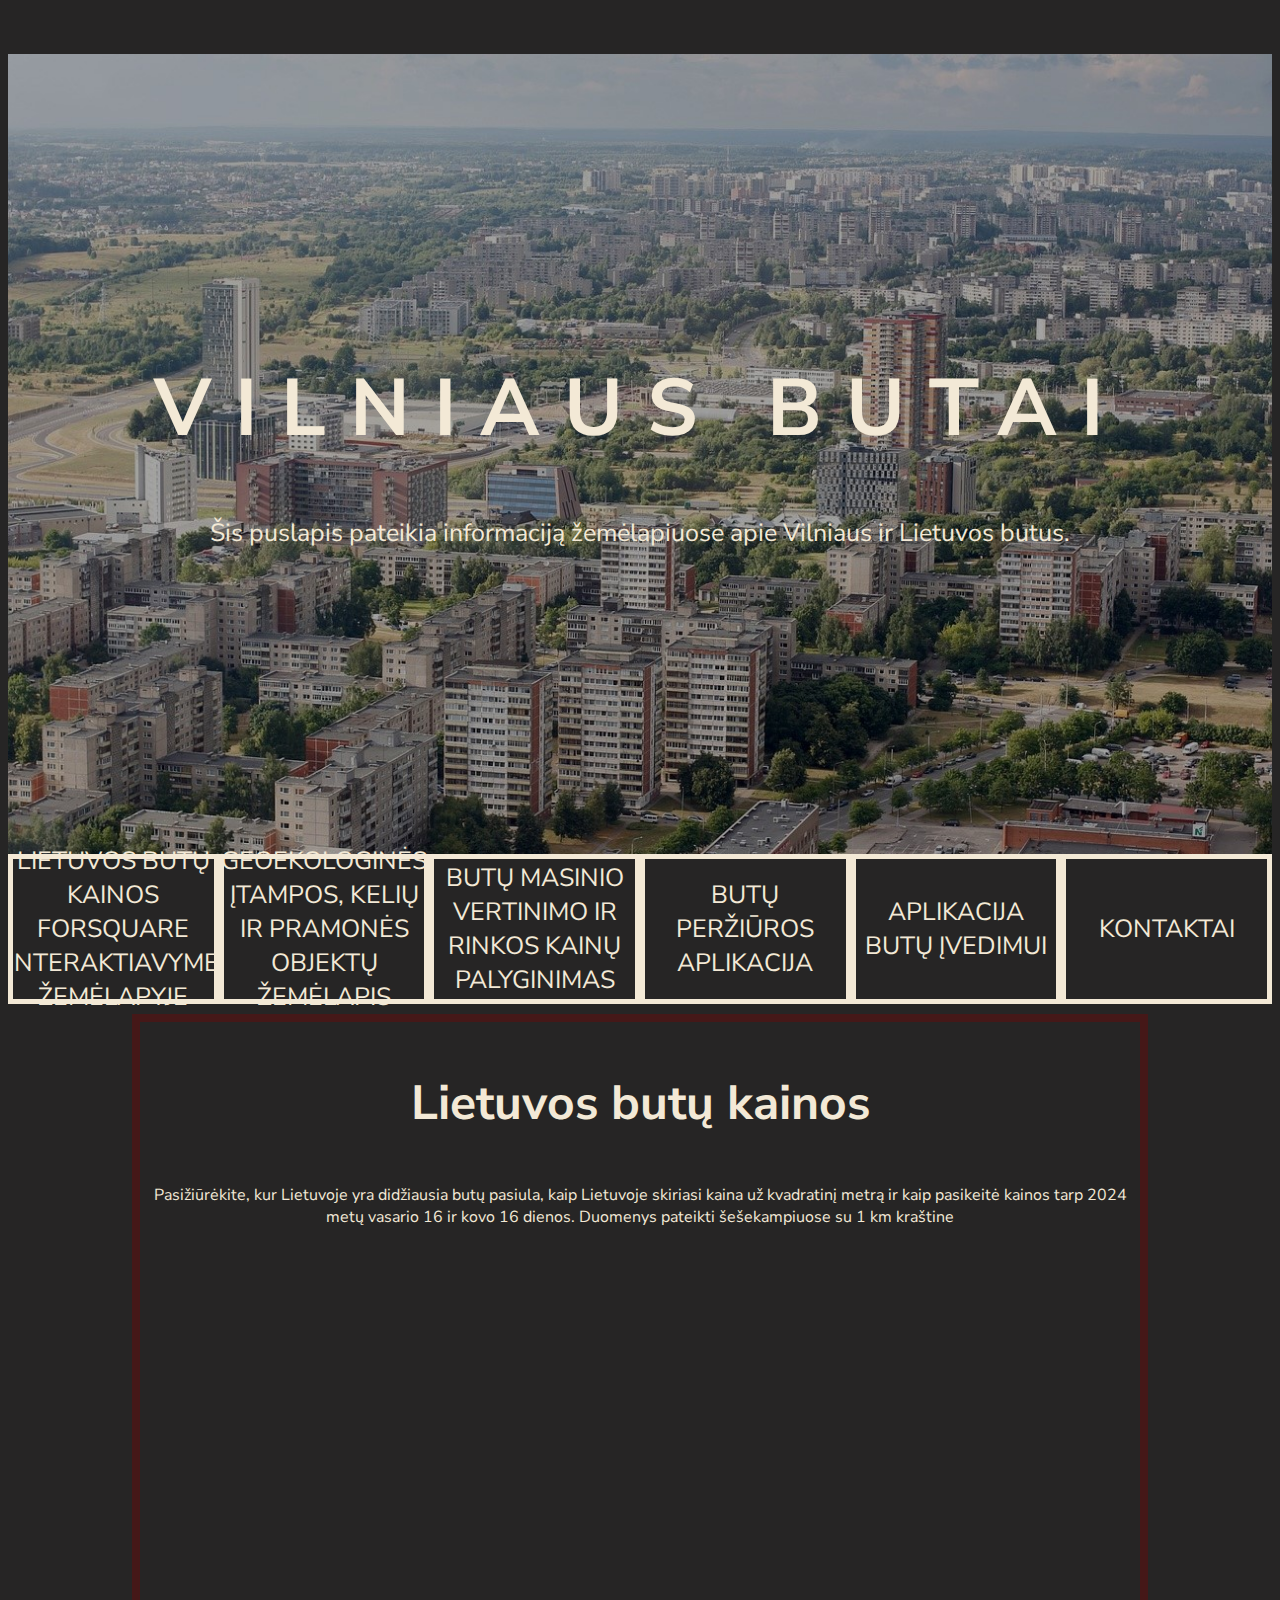
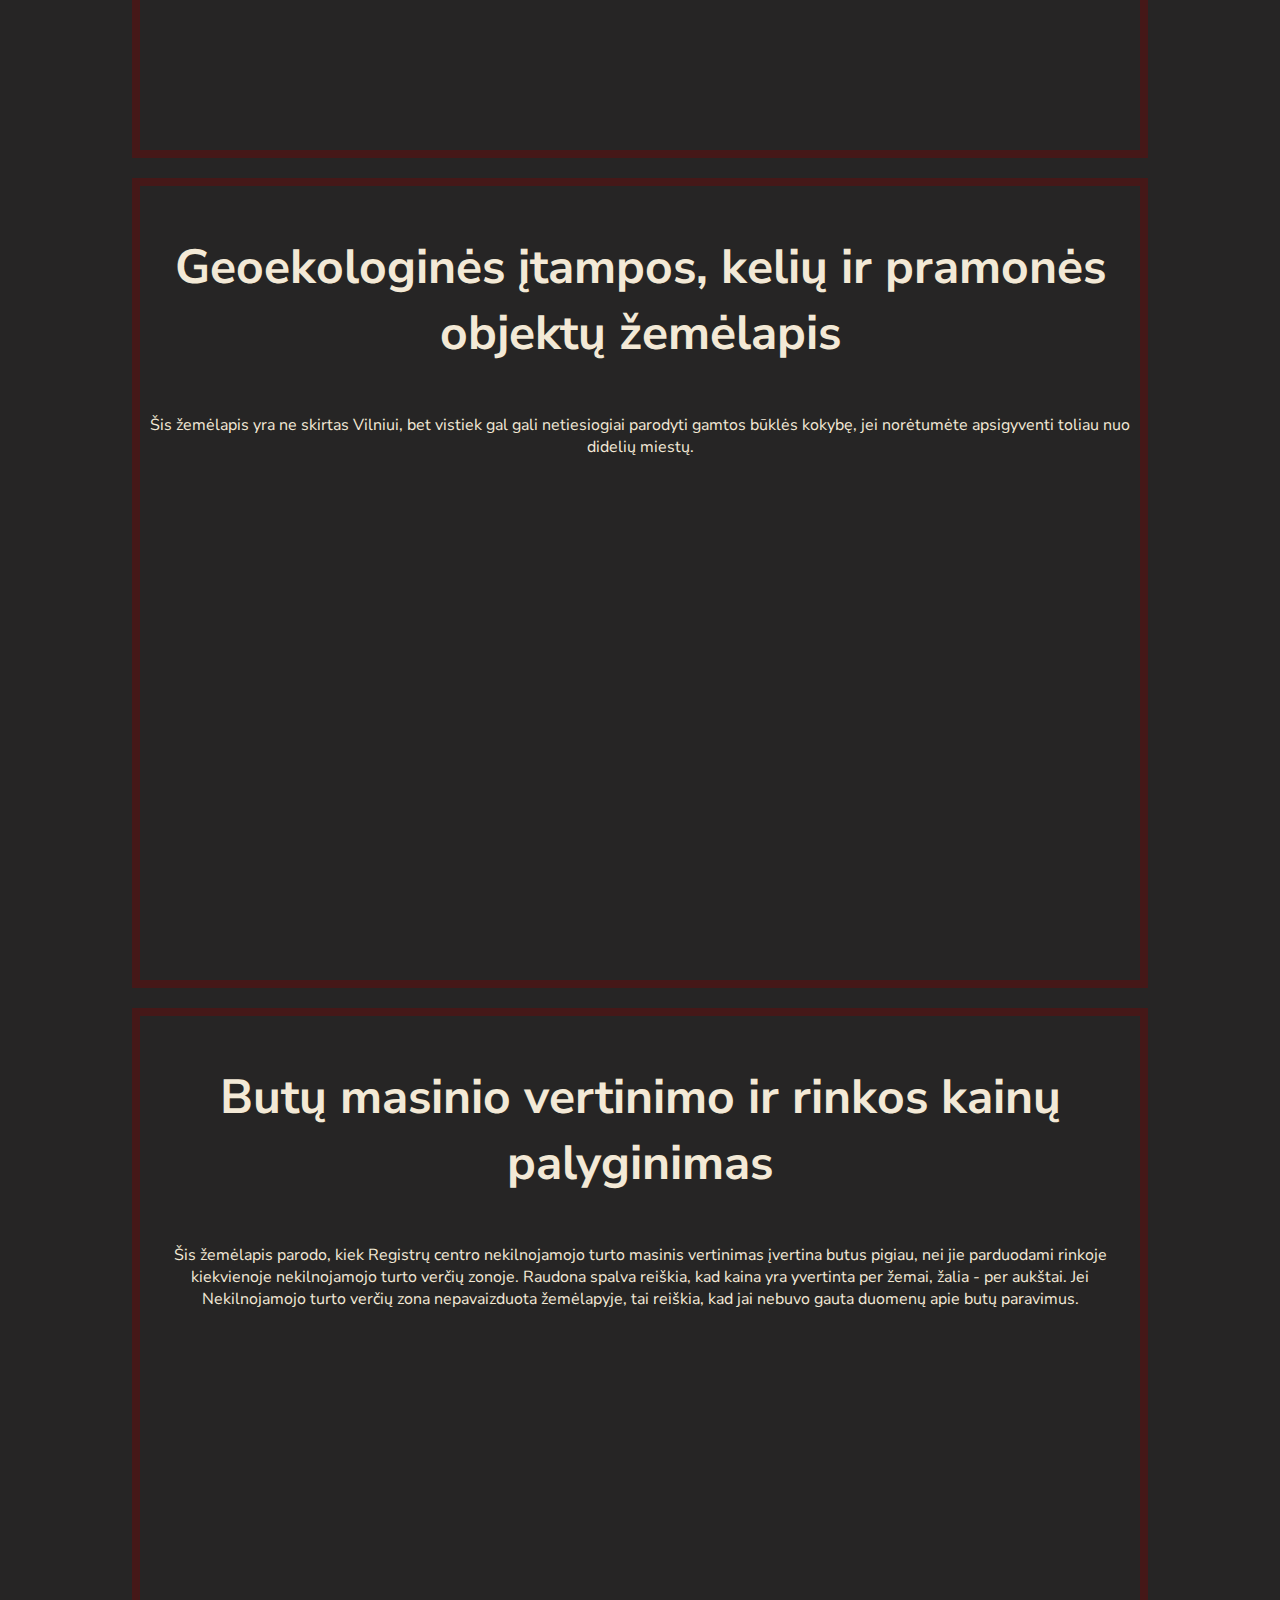
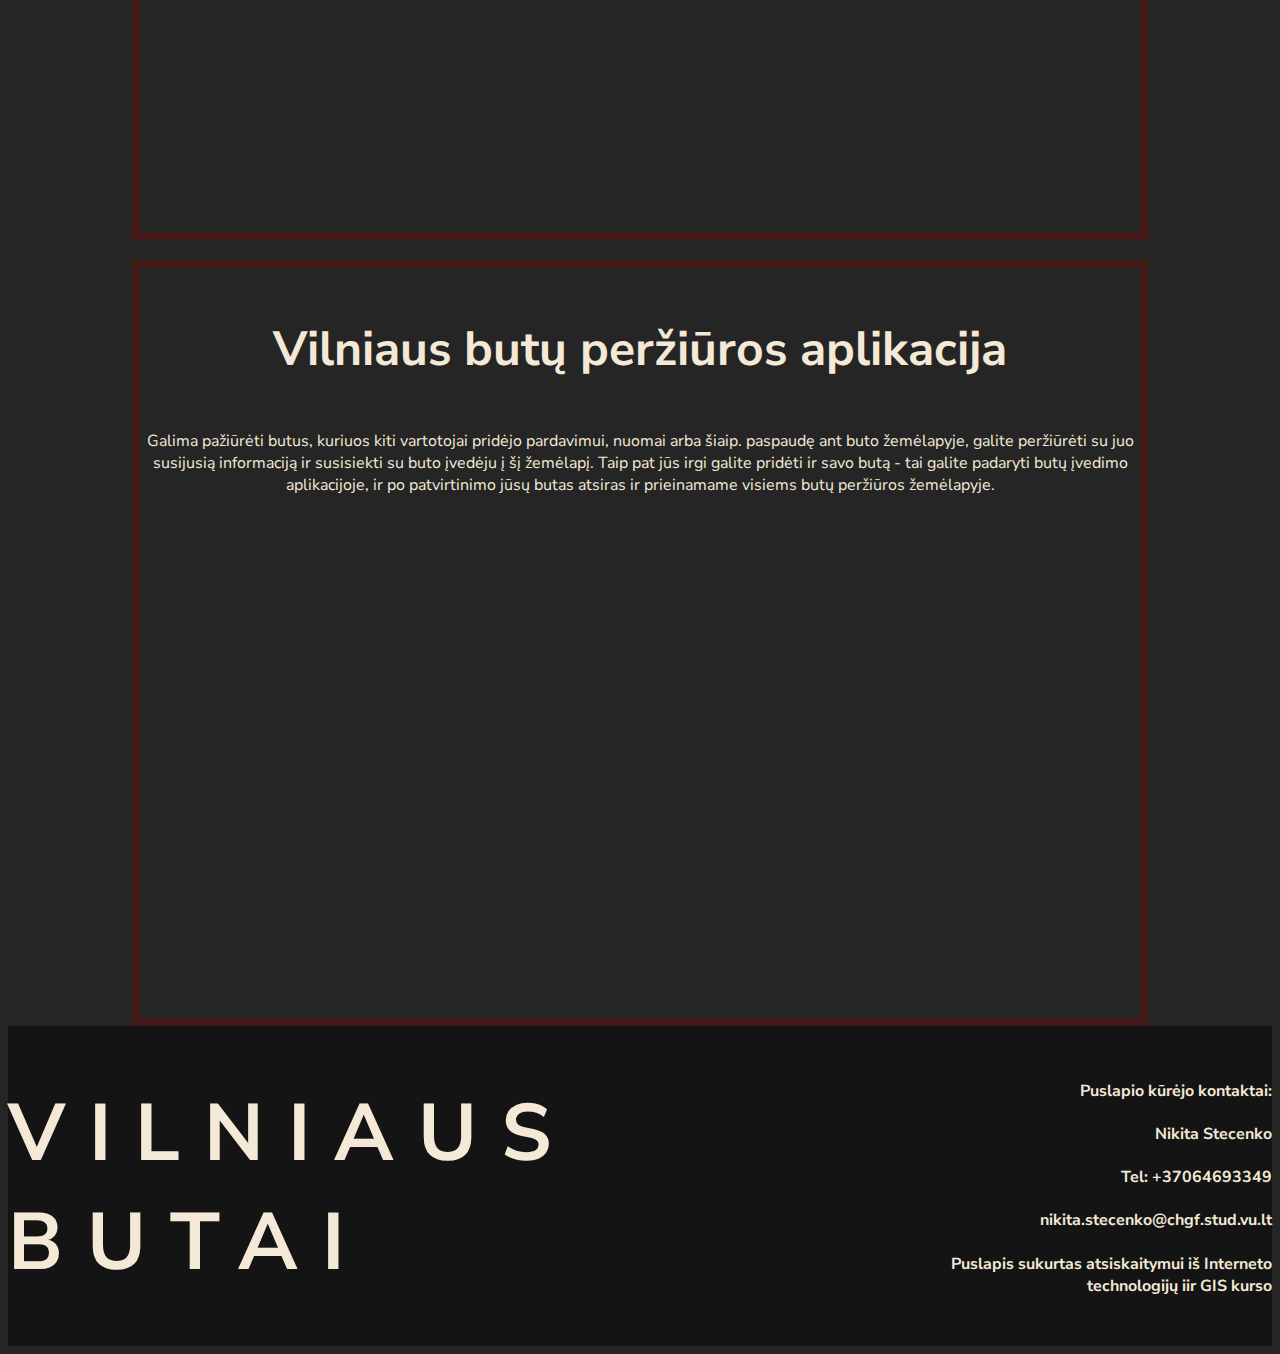
<file: index.html>
<!DOCTYPE html>
<html lang="en">
    <head>
        <meta charset="UTF-8">
        <meta name="viewport" content="width=device-width, initial-scale=1.0">
        <title>Vilniaus butai</title>
        <link rel="stylesheet" href="style/main.css">
        <link rel="icon" href="https://w7.pngwing.com/pngs/329/915/png-transparent-building-computer-icons-skyscraper-building-angle-building-rectangle.png">

        <link rel="preconnect" href="https://fonts.googleapis.com">
        <link rel="preconnect" href="https://fonts.gstatic.com" crossorigin>
        <link href="https://fonts.googleapis.com/css2?family=Nunito+Sans:ital,opsz,wght@0,6..12,200..1000;1,6..12,200..1000&display=swap" rel="stylesheet">
    </head>
    <body>
        <div id="header">
            <div class="logo">
                <h1>Vilniaus butai</h1>
                <p>Šis puslapis pateikia informaciją žemėlapiuose apie Vilniaus ir Lietuvos butus. </p>
            </div>
        </div>
        <script src="background.js"></script>
        <div class="navigation"> 
            <a href="#kepler" class="button">Lietuvos butų kainos <br> Forsquare interaktiavyme žemėlapyje</a>
            <a href="#geoportal" class="button">Geoekologinės įtampos, kelių ir pramonės objektų žemėlapis</a>
            <a href="#ntvz" class="button">Butų masinio vertinimo ir rinkos kainų palyginimas</a>
            <a href="#perziura" class="button">Butų peržiūros aplikacija</a>
            <a href="prideti.html" class="button">Aplikacija butų įvedimui</a>
            <a href="#kontaktai" class="button">Kontaktai</a>
        </div>
        
        <div id="darbai">
            <div id="kepler">
                <div class="darbas"> 
                    <h3>Lietuvos butų kainos</h3> <p> Pasižiūrėkite, kur Lietuvoje yra didžiausia butų pasiula, kaip Lietuvoje skiriasi kaina už kvadratinį metrą ir kaip pasikeitė kainos tarp 2024 metų vasario 16 ir kovo 16 dienos. Duomenys pateikti šešekampiuose su 1 km kraštine</p>
                    <div class="iframe-map">
                        <iframe width="800px" height="500px" src="https://studio.foursquare.com/map/public/b36ba985-cc3b-41c1-b141-7dd6df69e0f5/embed" frameborder="0" allowfullscreen></iframe>
                    </div>
                </div>
            </div>

            <div id="geoportal">
                <div class="darbas"> 
                    <h3>Geoekologinės įtampos, kelių ir pramonės objektų žemėlapis</h3> <p> Šis žemėlapis yra ne skirtas Vilniui, bet vistiek gal gali netiesiogiai parodyti gamtos būklės kokybę, jei norėtumėte apsigyventi toliau nuo didelių miestų.</p>
                    <div class="iframe-map">
                        <iframe width="800px" height="500px" frameborder="0" scrolling="no" marginheight="0" marginwidth="0" src="https://www.geoportal.lt/map/?mode=openMap#portalAction=openSavedMap&amp;savedMapId=76202"></iframe>
                    </div>
                </div>
            </div>

            <div id="ntvz">
                <div class="darbas"> 
                    <h3>Butų masinio vertinimo ir rinkos kainų palyginimas</h3> <p> Šis žemėlapis parodo, kiek Registrų centro nekilnojamojo turto masinis vertinimas įvertina butus pigiau, nei jie parduodami rinkoje kiekvienoje nekilnojamojo turto verčių zonoje. Raudona spalva reiškia, kad kaina yra yvertinta per žemai, žalia - per aukštai. Jei Nekilnojamojo turto verčių zona nepavaizduota žemėlapyje, tai reiškia, kad jai nebuvo gauta duomenų apie butų paravimus.</p>
                    <div class="iframe-map">
                        <iframe width="800px" height="500px" src="https://vu-lt.maps.arcgis.com/apps/mapviewer/index.html?webmap=b692d829f3f14994bb954ece6ae5b5fc" frameborder="0" allowfullscreen></iframe>
                    </div>
                </div>
            </div>

            <div id="perziura">
                <div class="darbas"> 
                    <h3>Vilniaus butų peržiūros aplikacija</h3> <p> Galima pažiūrėti butus, kuriuos kiti vartotojai pridėjo pardavimui, nuomai arba šiaip. paspaudę ant buto žemėlapyje, galite peržiūrėti su juo susijusią informaciją ir susisiekti su buto įvedėju į šį žemėlapį. Taip pat jūs irgi galite pridėti ir savo butą - tai galite padaryti butų įvedimo aplikacijoje, ir po patvirtinimo jūsų butas atsiras ir prieinamame visiems butų peržiūros žemėlapyje.</p>
                    <div class="iframe-map">
                        <iframe width="800px" height="500px" src="https://vu-lt.maps.arcgis.com/apps/instant/basic/index.html?appid=1aa020c92b184a809ed1b9a7ba898c21" frameborder="0" allowfullscreen></iframe>
                    </div>
                </div>
            </div>
        </div>

        <div id="footer">
            <div id="footer-main">
                <div class="logo">
                    <h1>Vilniaus butai </h1>
                </div>
                <div id="kontaktai">
                    <h4>Puslapio kūrėjo kontaktai:</h4>
                    <h4>Nikita Stecenko</h4>
                    <h4>Tel: +37064693349</h4>
                    <h4>nikita.stecenko@chgf.stud.vu.lt</h4>
                    <h4>Puslapis sukurtas atsiskaitymui iš Interneto technologijų iir GIS kurso</h4>
                </div>
            </div>
        </div>
    </body>
</html>
</file>
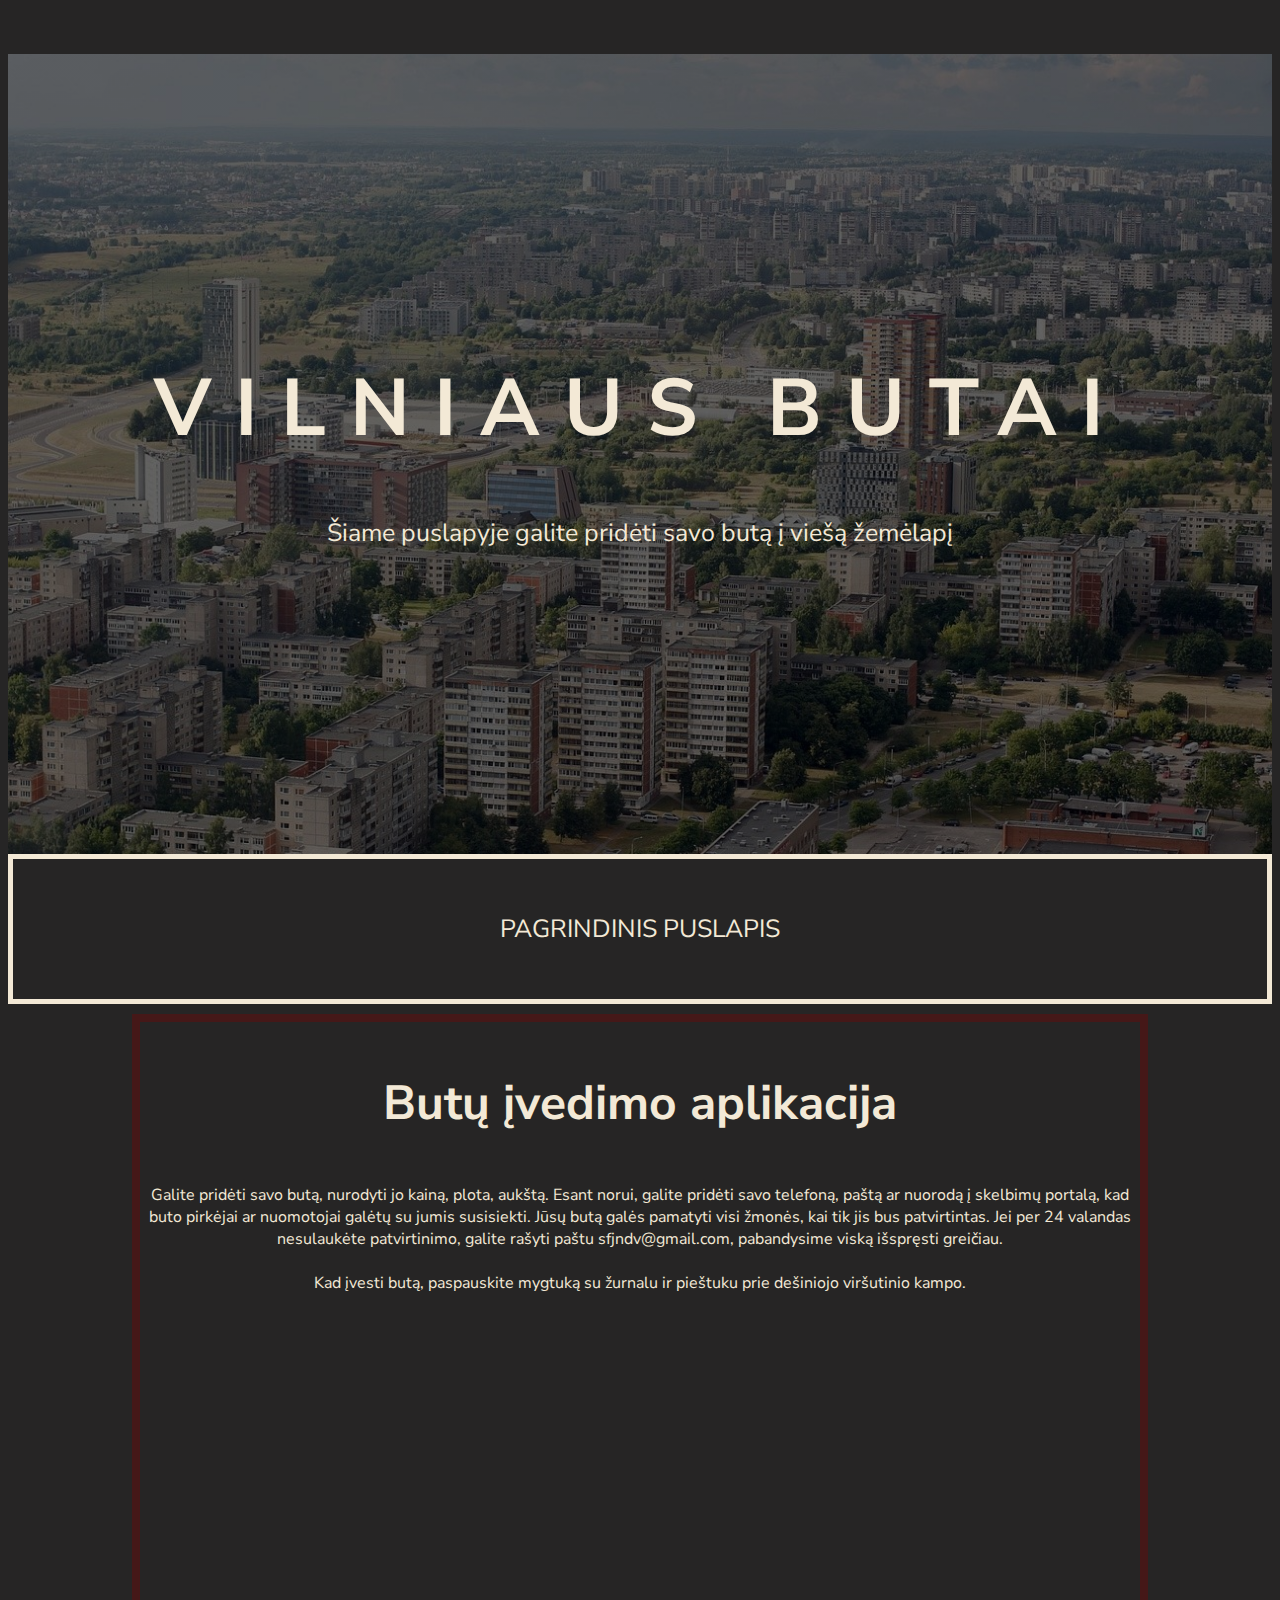
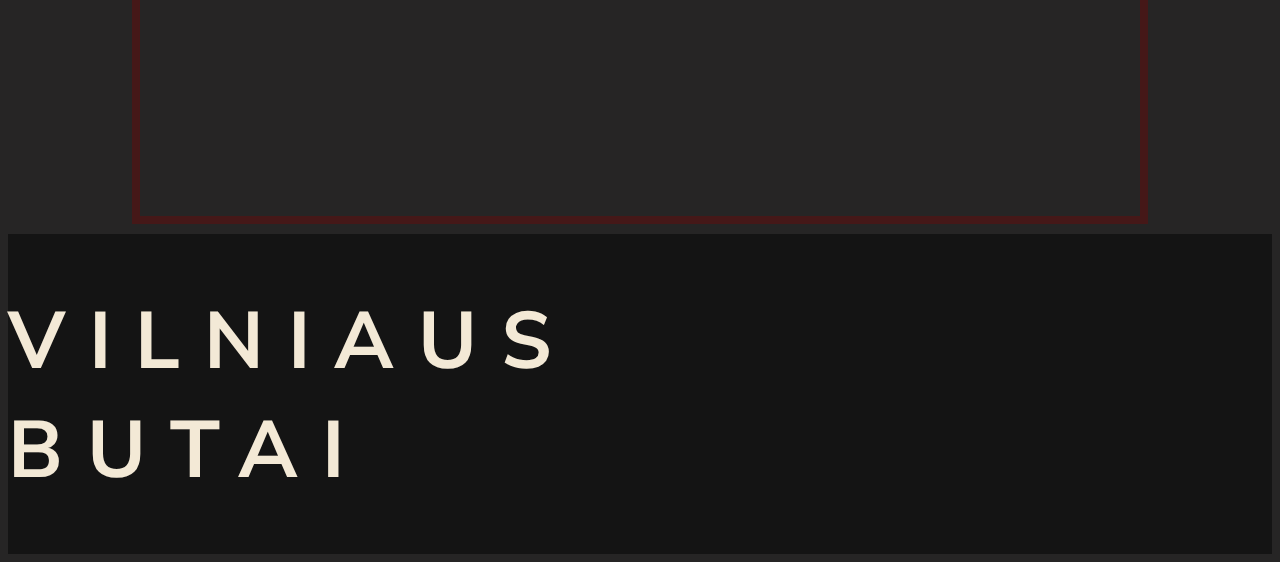
<file: prideti.html>
<!DOCTYPE html>
<html lang="en">
    <head>
        <meta charset="UTF-8">
        <meta name="viewport" content="width=device-width, initial-scale=1.0">
        <title>Vilniaus butai</title>
        <link rel="stylesheet" href="style/main.css">
        <link rel="icon" href="https://w7.pngwing.com/pngs/329/915/png-transparent-building-computer-icons-skyscraper-building-angle-building-rectangle.png">

        <link rel="preconnect" href="https://fonts.googleapis.com">
        <link rel="preconnect" href="https://fonts.gstatic.com" crossorigin>
        <link href="https://fonts.googleapis.com/css2?family=Nunito+Sans:ital,opsz,wght@0,6..12,200..1000;1,6..12,200..1000&display=swap" rel="stylesheet">
    </head>
    <body>
        <div id="header">
            <div class="logo">
                <h1>Vilniaus butai</h1>
                <p>Šiame puslapyje galite pridėti savo butą į viešą žemėlapį</p>
            </div>
        </div>
        <div class="navigation"> 
            <a href="index.html" class="button">Pagrindinis puslapis</a>
        </div>
        
        <div id="darbai">
            <div id="pridetibuta">
                <div class="darbas"> 
                    <h3>Butų įvedimo aplikacija</h3> <p> Galite pridėti savo butą, nurodyti jo kainą, plota, aukštą. Esant norui, galite pridėti savo telefoną, paštą ar nuorodą į skelbimų portalą, kad buto pirkėjai ar nuomotojai galėtų su jumis susisiekti. Jūsų butą galės pamatyti visi žmonės, kai tik jis bus patvirtintas. Jei per 24 valandas nesulaukėte patvirtinimo, galite rašyti paštu sfjndv@gmail.com, pabandysime viską išspręsti greičiau. <br><br> Kad įvesti butą, paspauskite mygtuką su žurnalu ir pieštuku prie dešiniojo viršutinio kampo. </p>
                    <div class="iframe-map">
                        <iframe width="800px" height="500px" src="https://vu-lt.maps.arcgis.com/apps/webappviewer/index.html?id=571da12cd89347558fa9d428bbc03362" frameborder="0" allowfullscreen></iframe>
                    </div>
                </div>
            </div>

        <div id="footer">
            <div id="footer-main">
                <div class="logo">
                    <h1>Vilniaus butai </h1>
                </div>
            </div>
        </div>
    </body>
</html>
</file>
<file: style/main.css>
html, body { font-family: "Nunito Sans", sans-serif; background-color: rgb(38, 37, 37); color: rgb(243, 233, 214); scroll-behavior: smooth;}

@media screen and (prefers-reduced-motion: reduce){
    html {scroll-behavior: auto;}
}

#header{height: 800px; width: 100%;
    background-image: linear-gradient(rgba(0, 0, 0, 0.4),rgba(0, 0, 0, 0.4)), url("../paveiksliukai/vilnius-1029640_1280.jpg");
    background-repeat: no-repeat; background-size: cover;
    transition: background-image 0.5s ease-in-out;
}

.logo p , .logo h1 {text-align: center;}

.logo h1 {text-transform: uppercase; letter-spacing: 0.3em; font-size: 80px; padding-top: 300px;}

.logo p {font-size: 25px;}

.navigation {
    display: flex;           /* Activate Flexbox layout */
    flex-direction: row;     /* Arrange items in a row */
    flex-wrap: nowrap;       /* Prevent items from wrapping */
    width: 100%;             /* Ensure container is wide enough */
    height: 150px;
    justify-content: center;
}

.navigation a {
    color: rgb(243, 233, 214);    
}

.button {
    text-transform: uppercase;
    flex: 1;                 /* Distribute space equally among items */
    min-width: 0;            /* Ensure items shrink properly */
    border: 5px solid;
    display: flex;         /* Flex display for centering */
    align-items: center;   /* Center text vertically */
    justify-content: center; /* Center text horizontally */
    text-align: center;
    font-size: 25px;
    text-decoration: none;
}

.button:hover {
    background-color: rgb(69, 24, 24); /* Change color on hover */
}

h3 {font-size: 3em;}

#darbai {            
    display: flex;
    justify-content: center;
    align-items: center; 
    flex-direction: column;
    gap: 10px; /* Optional: Adds space between the divs */
}

.darbas {text-align: center; border: 8px solid rgb(69, 24, 24); margin-top: 10px; width: 1000px;}

#footer{height: 320px; width: 100%; background-color: rgb(20, 20, 20);}

#footer-main {display: flex;align-items: center; flex-direction: row;}

#kontaktai {width:30%; float: right; text-align: right;}

#footer .logo h1, #footer .logo p {padding-top: 0; text-align: left; width: 30%;}
</file>
